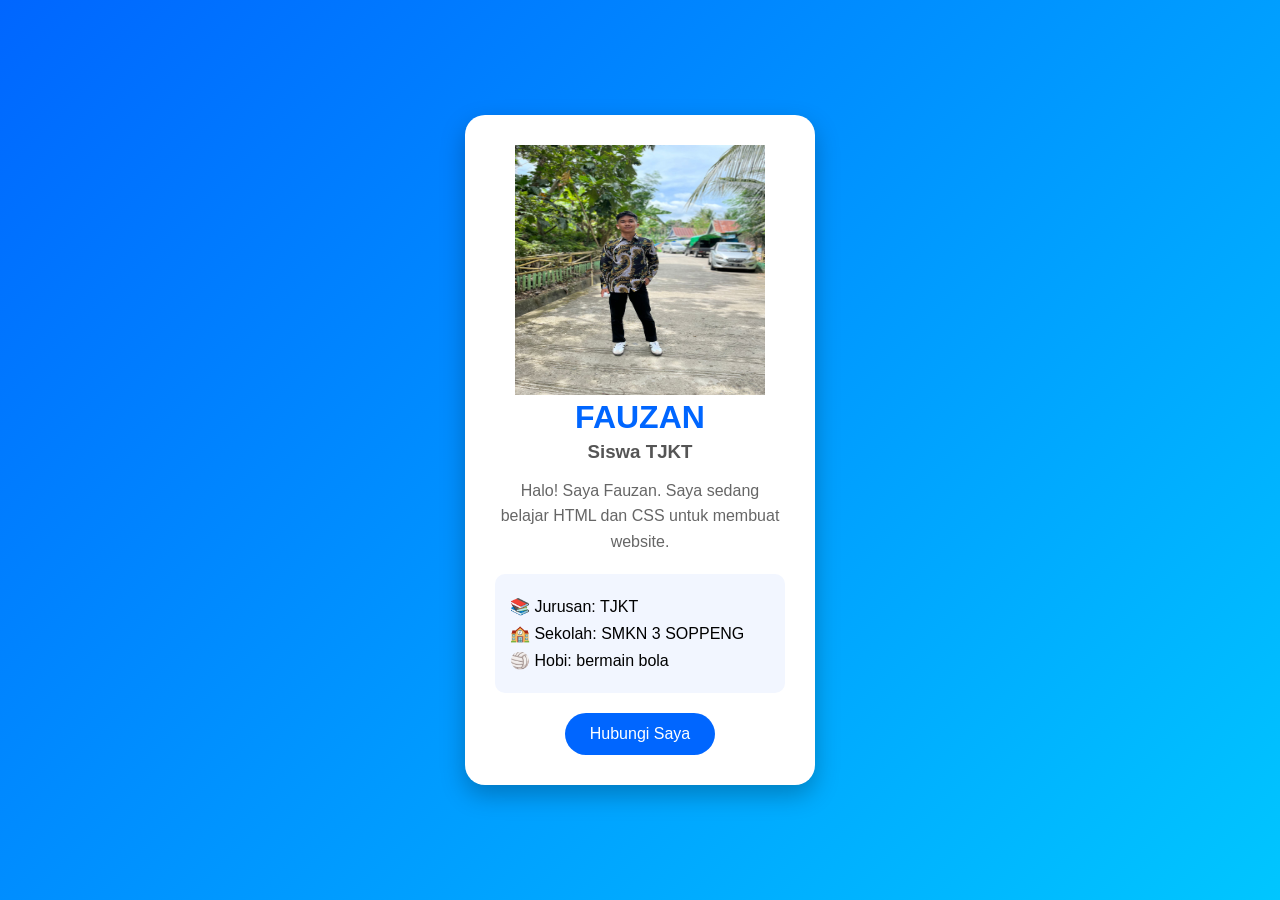
<file: index.html>
<!DOCTYPE html>
<html lang="id">
<head>
    <meta charset="UTF-8">
    <meta name="viewport" content="width=device-width, initial-scale=1.0">
    <title>Profil Saya</title>

    <!-- Hubungkan dengan CSS -->
    <link rel="stylesheet" href="style.css">
</head>
<body>

    <div class="container">

        <div class="profile-card">

            <!-- Foto -->
            <img src="01.jpeg.jpeg" alt="foto fauzan" width="250" height="250">

            <h1>FAUZAN</h1>
            <h3>Siswa TJKT</h3>

            <p>
                Halo! Saya Fauzan. Saya sedang belajar
                HTML dan CSS untuk membuat website.
            </p>

            <div class="info">
                <p>📚 Jurusan: TJKT</p>
                <p>🏫 Sekolah: SMKN 3 SOPPENG</p>
                <p>🏐 Hobi: bermain bola</p>
            </div>

            <button>Hubungi Saya</button>

        </div>

    </div>

</body>
</html>
</file>
<file: style.css>
/* Pengaturan dasar */
* {
    margin: 0;
    padding: 0;
    box-sizing: border-box;
}

body {
    font-family: Arial, sans-serif;
    background: linear-gradient(135deg, #0066ff, #00c6ff);
}

/* Container */
.container {
    min-height: 100vh;
    display: flex;
    justify-content: center;
    align-items: center;
    padding: 20px;
}

/* Kartu profil */
.profile-card {
    width: 350px;
    background-color: white;
    text-align: center;
    padding: 30px;
    border-radius: 20px;
    box-shadow: 0 10px 25px rgba(0, 0, 0, 0.25);
}

/* Foto */
.foto {
    width: 150px;
    height: 150px;
    object-fit: cover;
    border-radius: 50%;
    border: 5px solid #0066ff;
    margin-bottom: 15px;
}

/* Nama */
.profile-card h1 {
    color: #0066ff;
    margin-bottom: 5px;
}

.profile-card h3 {
    color: #555;
    margin-bottom: 15px;
}

/* Deskripsi */
.profile-card > p {
    color: #666;
    line-height: 1.6;
    margin-bottom: 20px;
}

/* Informasi */
.info {
    background-color: #f2f6ff;
    padding: 15px;
    border-radius: 10px;
    text-align: left;
    margin-bottom: 20px;
}

.info p {
    margin: 8px 0;
}

/* Tombol */
button {
    background-color: #0066ff;
    color: white;
    border: none;
    padding: 12px 25px;
    border-radius: 25px;
    cursor: pointer;
    font-size: 16px;
}

button:hover {
    background-color: #0044aa;
}
</file>
